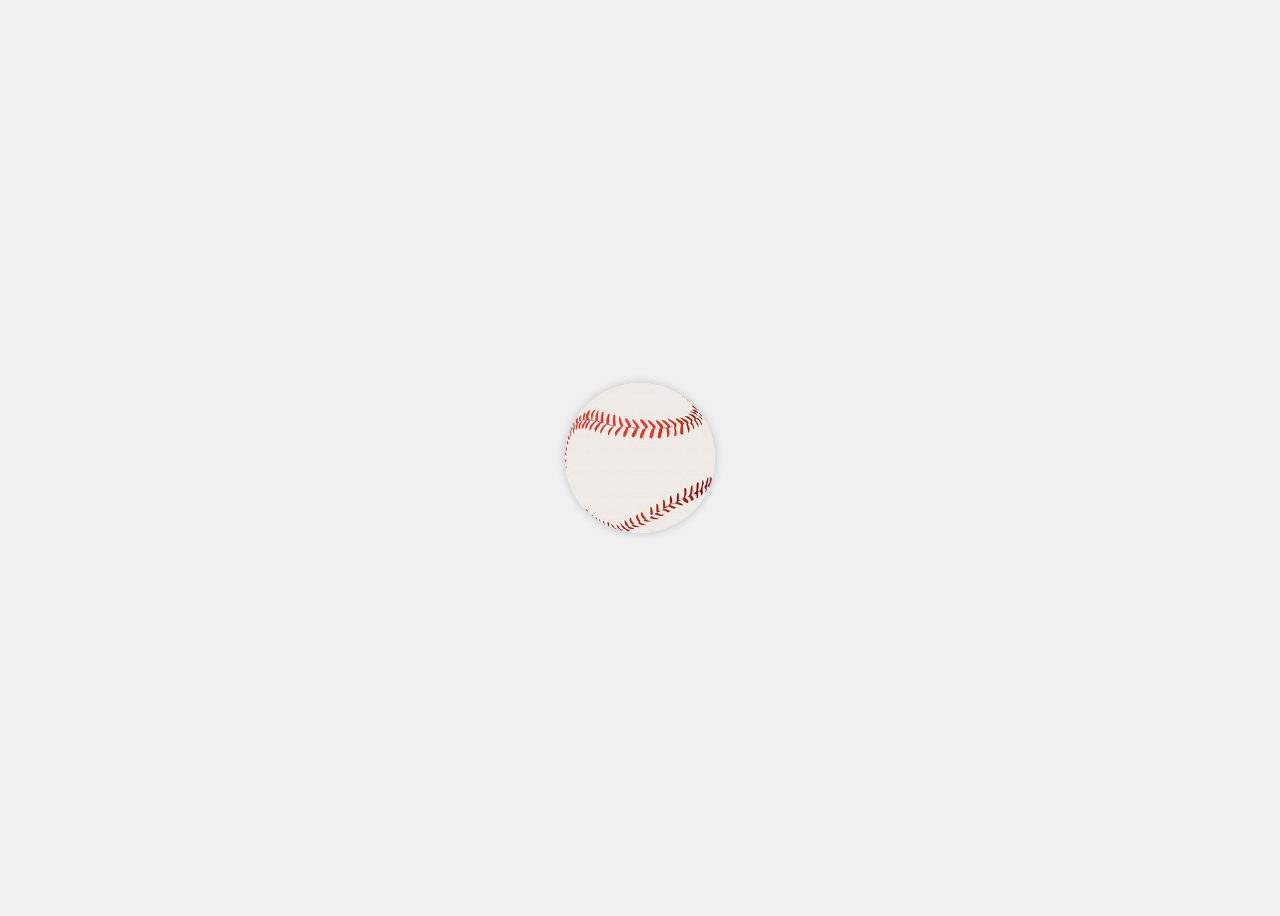
<file: Rotating Baseball/rotating-baseball.html>
<!DOCTYPE html>
<html lang="en">
<head>
  <meta charset="UTF-8">
  <title>Rotating Baseball</title>
  <link rel="stylesheet" href="rotating-baseball.css">
</head>
<body>
    <img class="baseball" src="/images/baseball.jpg"  height="400" alt="me2">

  <script src="rotating-baseball.js"></script>
</body>
</html>
</file>
<file: Rotating Baseball/rotating-baseball.css>
body {
  display: flex;
  justify-content: center;
  align-items: center;
  height: 100vh;
  background-color: #f0f0f0;
}

.baseball {
  width: 150px;
  height: 150px;
  background: radial-gradient(circle at center, #ffffff 60%, #cccccc 100%);
  border-radius: 50%;
  box-shadow: 0 0 10px rgba(0,0,0,0.2);
  background-image: 
    radial-gradient(circle at 40% 50%, red 2px, transparent 2px),
    radial-gradient(circle at 60% 50%, red 2px, transparent 2px);
  background-size: 100% 100%;
  animation: spin 3s linear infinite;
}

@keyframes spin {
  from { transform: rotate(0deg); }
  to { transform: rotate(720deg); }
}
</file>
